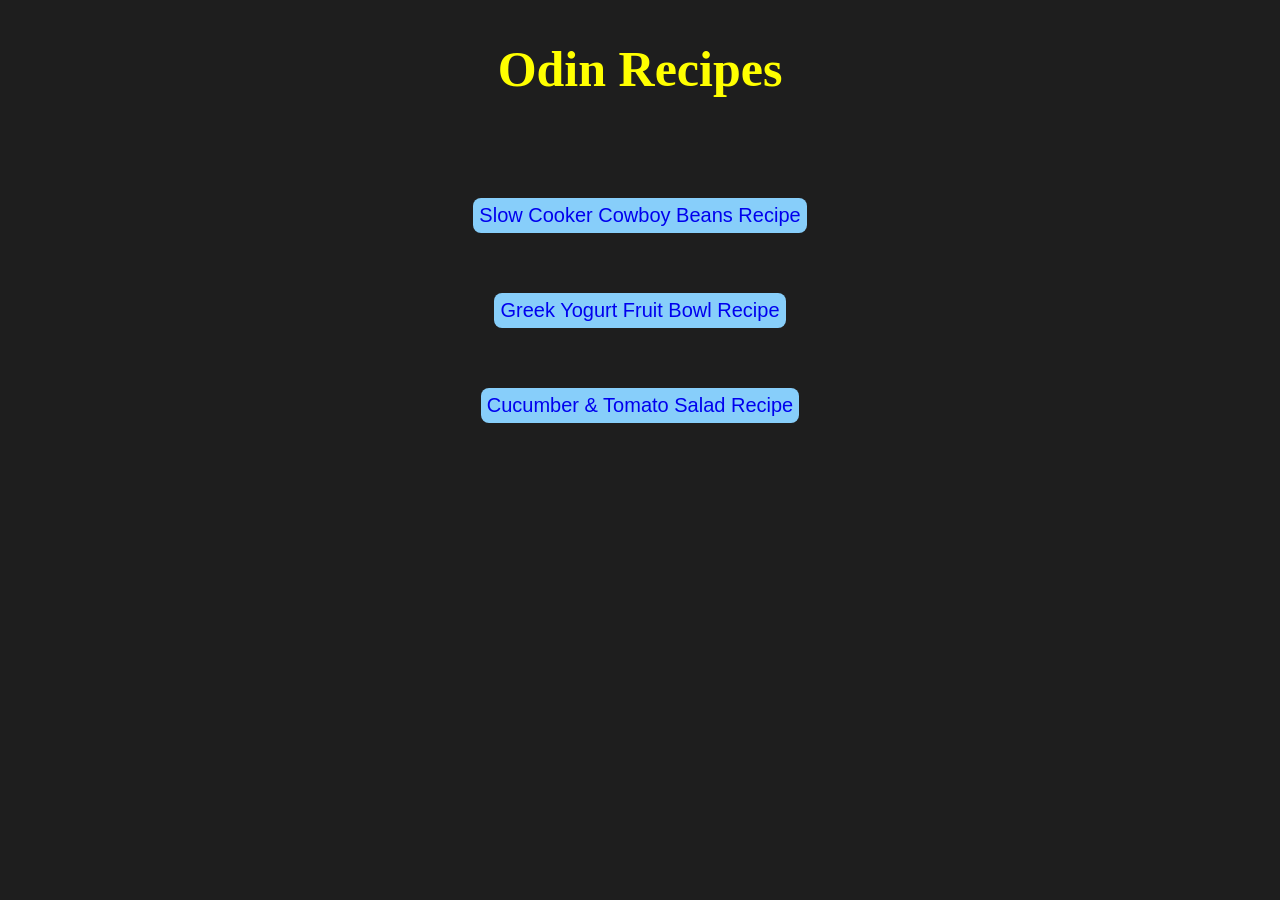
<file: index.html>
<!DOCTYPE html>
<html lang="en">

<head>
    <meta charset="UTF-8">
    <meta name="viewport" content="width=device-width, initial-scale=1.0">
    <title>Document</title>
    <link rel="stylesheet" href="style.css">
</head>

<body>
    <h1 class="home-page-heading">Odin Recipes</h1>
    <a href="recipes/slow-cooker-cowboy-beans.html" class="recipe-page-link"> Slow Cooker Cowboy Beans Recipe </a>
    <a href="recipes/greek-yogurt-fruit-bowl.html" class="recipe-page-link"> Greek Yogurt Fruit Bowl Recipe </a>
    <a href="recipes/cucumber-tomato-salad.html" class="recipe-page-link"> Cucumber & Tomato Salad Recipe </a>

</body>

</html>
</file>
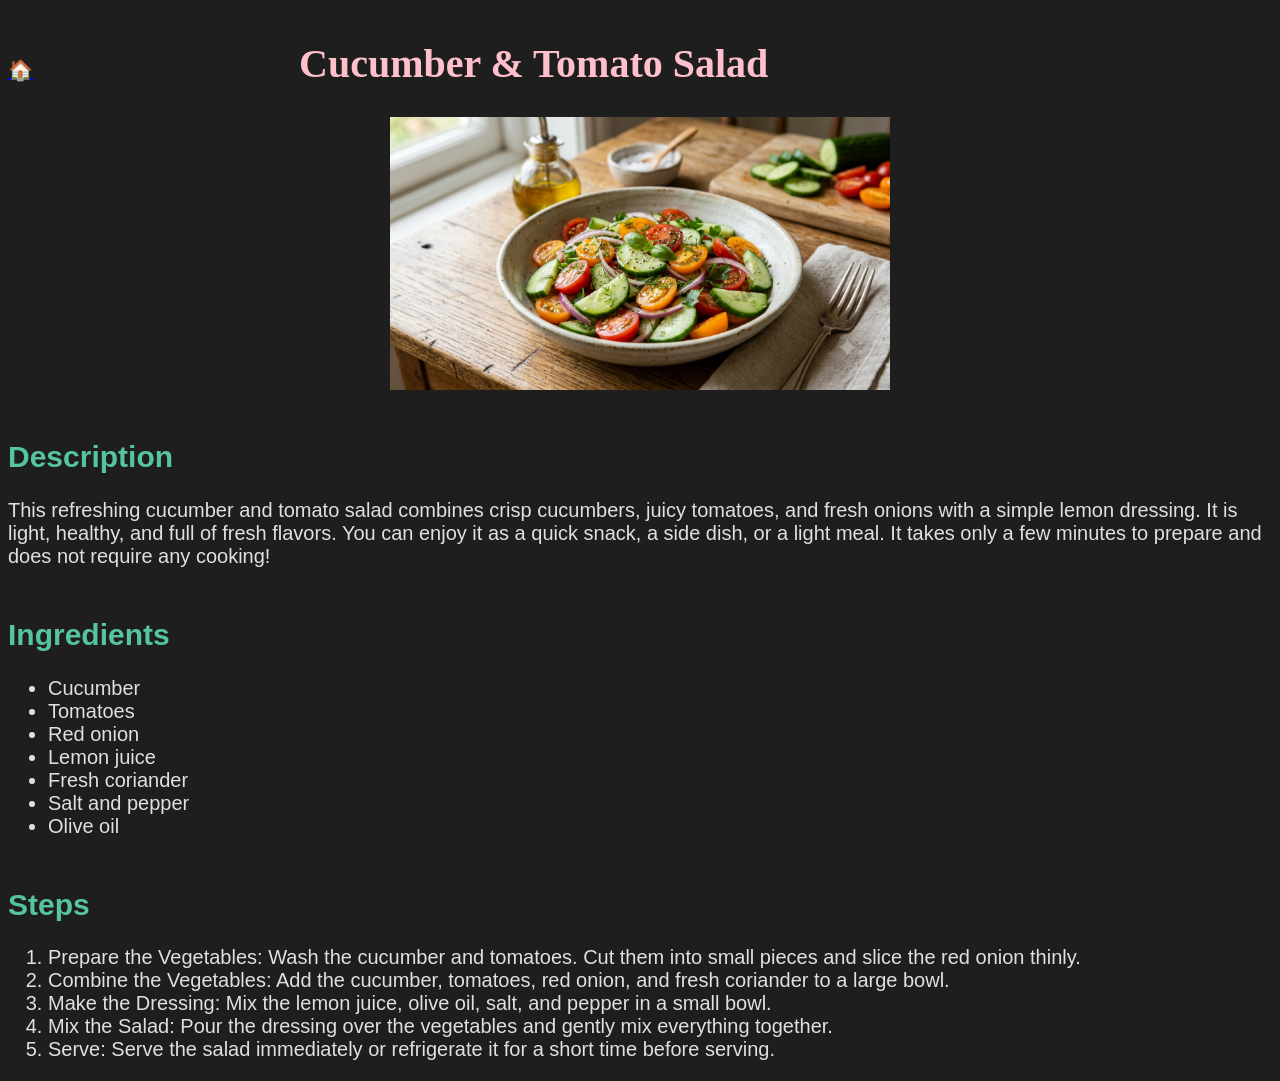
<file: recipes/cucumber-tomato-salad.html>
<!DOCTYPE html>
<html lang="en">

<head>
    <meta charset="UTF-8">
    <meta name="viewport" content="width=device-width, initial-scale=1.0">
    <title>Document</title>
    <link rel="stylesheet" href="../style.css">
</head>

<body>
    <a href="../index.html" class="home-page-button" aria-label="home page">🏠</a>
    <!-- `aria-label` attribute provides(assigns) an accessible name for an HTML element, allowing screen readers and other assistive technologies to identify the element's purpose. It does not display text on the webpage or act as a visual fallback if an icon fails to load. -->

    <h1 class="salad-recipe-title">Cucumber & Tomato Salad</h1>

    <img src="../images/cucumber-tomato-salad.png" alt="Cucumber and Tomato Salad">

    <h2 class="recipe-page-subheadings">Description</h2>

    <p class="recipe-page-content">This refreshing cucumber and tomato salad combines crisp cucumbers, juicy tomatoes,
        and fresh onions
        with a simple lemon dressing. It is light, healthy, and full of fresh flavors.

        You can enjoy it as a quick snack, a side dish, or a light meal. It takes only a few minutes to prepare
        and does not require any cooking!</p>

    <h2 class="recipe-page-subheadings">Ingredients</h2>
    <ul>
        <li class="recipe-page-content">Cucumber</li>
        <li class="recipe-page-content">Tomatoes</li>
        <li class="recipe-page-content">Red onion</li>
        <li class="recipe-page-content">Lemon juice</li>
        <li class="recipe-page-content">Fresh coriander</li>
        <li class="recipe-page-content">Salt and pepper</li>
        <li class="recipe-page-content">Olive oil</li>
    </ul>

    <h2 class="recipe-page-subheadings">Steps</h2>
    <ol>
        <li class="recipe-page-content">Prepare the Vegetables: Wash the cucumber and tomatoes. Cut them into small
            pieces and slice the red onion
            thinly.</li>
        <li class="recipe-page-content">Combine the Vegetables: Add the cucumber, tomatoes, red onion, and fresh
            coriander to a large bowl.</li>
        <li class="recipe-page-content">Make the Dressing: Mix the lemon juice, olive oil, salt, and pepper in a small
            bowl.</li>
        <li class="recipe-page-content">Mix the Salad: Pour the dressing over the vegetables and gently mix everything
            together.</li>
        <li class="recipe-page-content">Serve: Serve the salad immediately or refrigerate it for a short time before
            serving.</li>
    </ol>


</body>

</html>
</file>
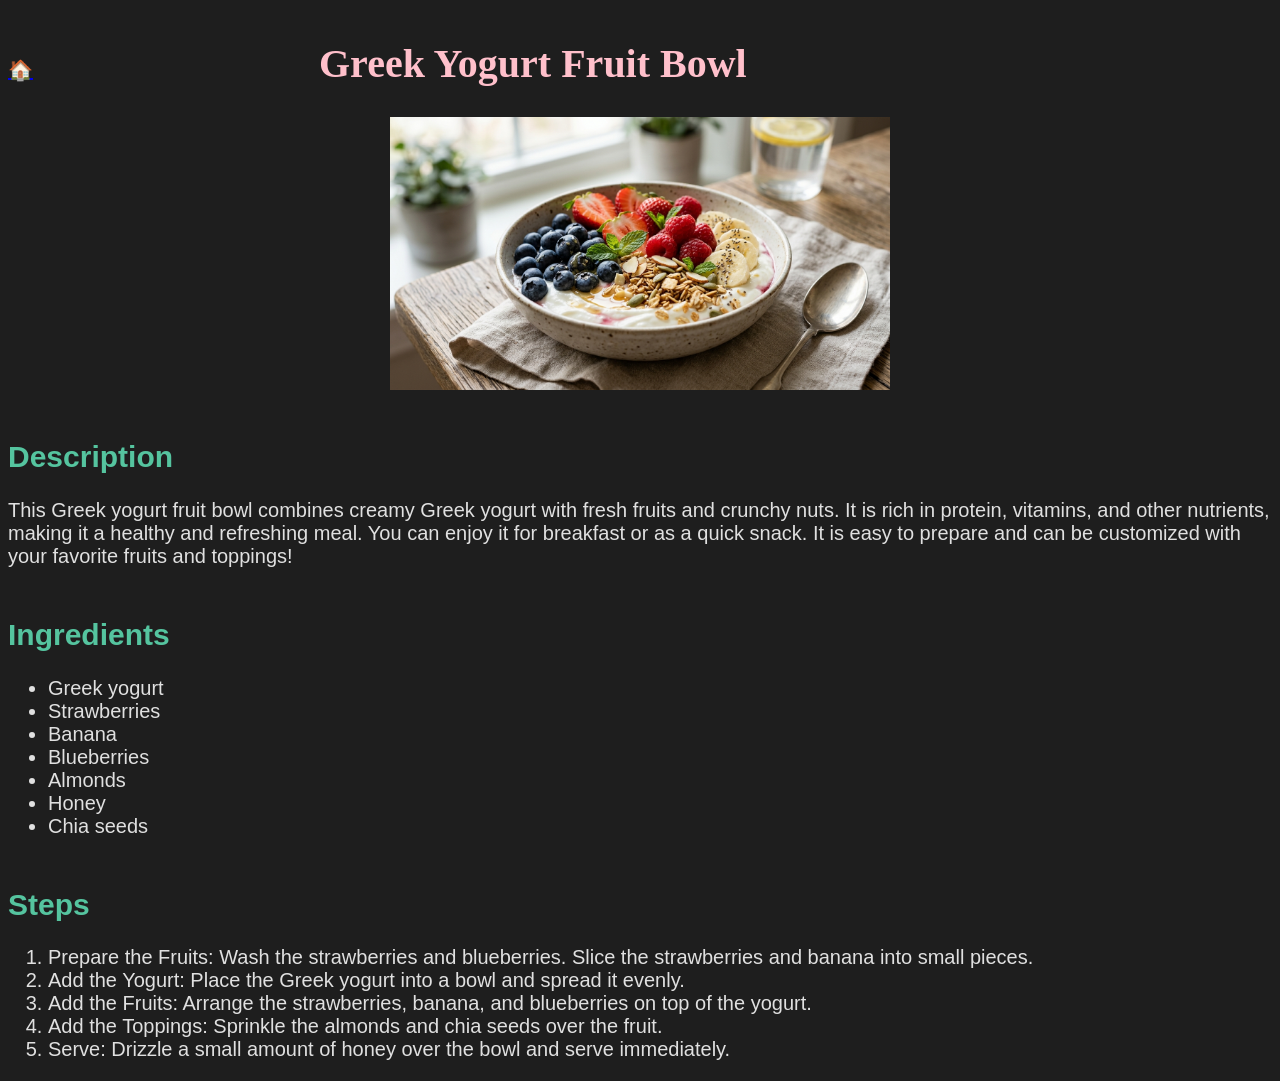
<file: recipes/greek-yogurt-fruit-bowl.html>
<!DOCTYPE html>
<html lang="en">

<head>
    <meta charset="UTF-8">
    <meta name="viewport" content="width=device-width, initial-scale=1.0">
    <title>Document</title>
    <link rel="stylesheet" href="../style.css">
</head>

<body>
    <a href="../index.html" class="home-page-button" aria-label="home page">🏠</a>
    <!-- `aria-label` attribute provides(assigns) an accessible name for an HTML element, allowing screen readers and other assistive technologies to identify the element's purpose. It does not display text on the webpage or act as a visual fallback if an icon fails to load. -->

    <h1 class="fruit-bowl-recipe-title">Greek Yogurt Fruit Bowl</h1>

    <img src="../images/greek-yogurt-fruit-bowl.png" alt="Greek Yogurt Fruit Bowl">

    <h2 class="recipe-page-subheadings">Description</h2>

    <p class="recipe-page-content">This Greek yogurt fruit bowl combines creamy Greek yogurt with fresh fruits and
        crunchy nuts.
        It is rich in protein, vitamins, and other nutrients, making it a healthy and refreshing meal.

        You can enjoy it for breakfast or as a quick snack. It is easy to prepare and can be customized
        with your favorite fruits and toppings!</p>

    <h2 class="recipe-page-subheadings">Ingredients</h2>
    <ul>
        <li class="recipe-page-content">Greek yogurt</li>
        <li class="recipe-page-content">Strawberries</li>
        <li class="recipe-page-content">Banana</li>
        <li class="recipe-page-content">Blueberries</li>
        <li class="recipe-page-content">Almonds</li>
        <li class="recipe-page-content">Honey</li>
        <li class="recipe-page-content">Chia seeds</li>
    </ul>

    <h2 class="recipe-page-subheadings">Steps</h2>
    <ol>
        <li class="recipe-page-content">Prepare the Fruits: Wash the strawberries and blueberries. Slice the
            strawberries and banana into small
            pieces.</li>
        <li class="recipe-page-content">Add the Yogurt: Place the Greek yogurt into a bowl and spread it evenly.</li>
        <li class="recipe-page-content">Add the Fruits: Arrange the strawberries, banana, and blueberries on top of the
            yogurt.</li>
        <li class="recipe-page-content">Add the Toppings: Sprinkle the almonds and chia seeds over the fruit.</li>
        <li class="recipe-page-content">Serve: Drizzle a small amount of honey over the bowl and serve immediately.</li>
    </ol>


</body>

</html>
</file>
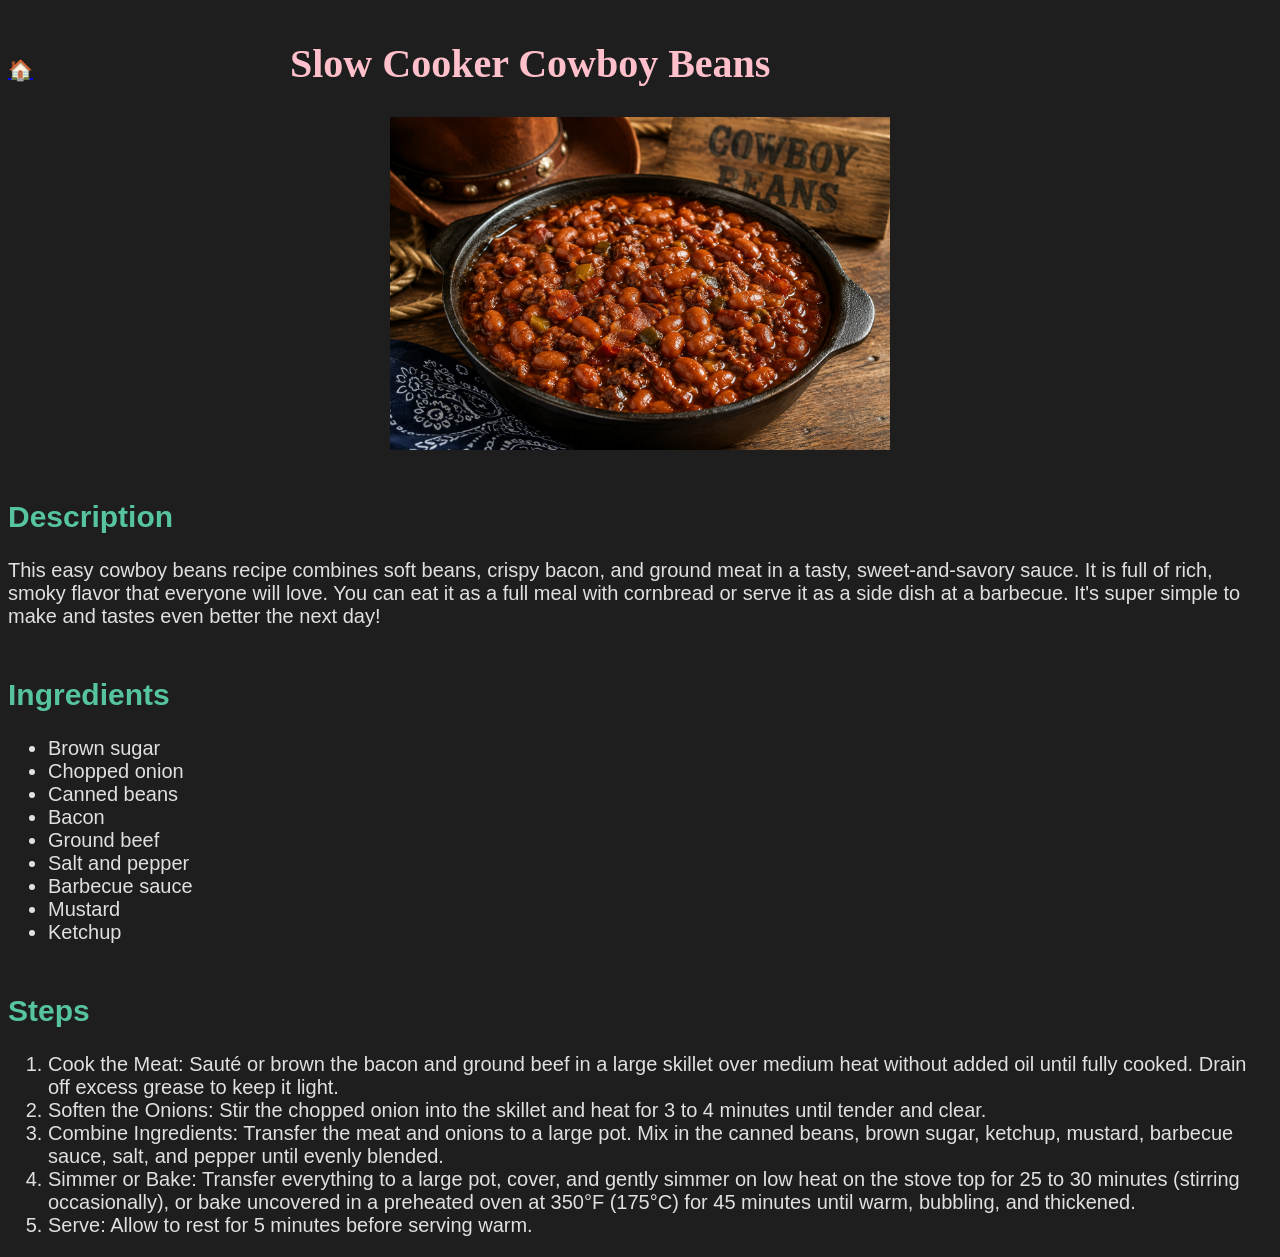
<file: recipes/slow-cooker-cowboy-beans.html>
<!DOCTYPE html>
<html lang="en">

<head>
    <meta charset="UTF-8">
    <meta name="viewport" content="width=device-width, initial-scale=1.0">
    <title>Document</title>
    <link rel="stylesheet" href="../style.css">
</head>

<body>
    <a href="../index.html" class="home-page-button" aria-label="home page">🏠</a>
    <!-- `aria-label` attribute provides(assigns) an accessible name for an HTML element, allowing screen readers and other assistive technologies to identify the element's purpose. It does not display text on the webpage or act as a visual fallback if an icon fails to load. -->

    <h1 class="beans-recipe-title">Slow Cooker Cowboy Beans</h1>

    <img src="../images/cowboy-beans.png" alt="Slow Cooker Cowboy Beans">

    <h2 class="recipe-page-subheadings">Description</h2>

    <p class="recipe-page-content">This easy cowboy beans recipe combines soft beans, crispy bacon, and ground meat in a
        tasty, sweet-and-savory sauce.
        It is full of rich, smoky flavor that everyone will love.
        You can eat it as a full meal with cornbread or serve it as a side dish at a barbecue.
        It's super simple to make and tastes even better the next day!
    </p>

    <h2 class="recipe-page-subheadings">Ingredients</h2>
    <ul>
        <li class="recipe-page-content">Brown sugar</li>
        <li class="recipe-page-content">Chopped onion</li>
        <li class="recipe-page-content">Canned beans</li>
        <li class="recipe-page-content">Bacon</li>
        <li class="recipe-page-content">Ground beef</li>
        <li class="recipe-page-content">Salt and pepper</li>
        <li class="recipe-page-content">Barbecue sauce</li>
        <li class="recipe-page-content">Mustard</li>
        <li class="recipe-page-content">Ketchup</li>
    </ul>
    <h2 class="recipe-page-subheadings">Steps</h2>
    <ol>
        <li class="recipe-page-content">Cook the Meat: Sauté or brown the bacon and ground beef in a large skillet over
            medium heat without added
            oil until fully cooked. Drain off excess grease to keep it light.</li>
        <li class="recipe-page-content">Soften the Onions: Stir the chopped onion into the skillet and heat for 3 to 4
            minutes until tender and
            clear.</li>
        <li class="recipe-page-content">Combine Ingredients: Transfer the meat and onions to a large pot. Mix in the
            canned beans, brown sugar,
            ketchup, mustard, barbecue sauce, salt, and pepper until evenly blended.</li>
        <li class="recipe-page-content">Simmer or Bake: Transfer everything to a large pot, cover, and gently simmer on
            low heat on the stove top
            for 25 to 30 minutes (stirring occasionally), or bake uncovered in a preheated oven at 350°F (175°C) for 45
            minutes until warm,
            bubbling, and thickened.</li>
        <li class="recipe-page-content">Serve: Allow to rest for 5 minutes before serving warm.</li>
    </ol>

</body>

</html>
</file>
<file: style.css>
body {
    background-color: #1e1e1e;
    color: #e0e0e0;
    margin-top: 40px;
    margin-bottom: 20px;
}

.home-page-heading {
    text-align: center;
    margin-top: 40px;
    margin-bottom: 100px;
    font-size: 50px;
    color: yellow;
    font-family: Georgia, "Times New Roman", serif;
}

.recipe-page-link {
    display: block;
    text-align: center;
    background-color: lightskyblue;
    width: fit-content;
    margin-left: auto;
    margin-right: auto;
    margin-top: 60px;
    text-decoration: none;
    padding: 6px;
    font-size: 20px;
    border-radius: 8px;
    font-family: Arial, Helvetica, sans-serif;
}

.home-page-button {
    font-size: 20px;
}

.beans-recipe-title {
    display: inline;
    font-family: Georgia, "Times New Roman", serif;
    font-size: 40px;
    color: pink;
    margin-left: 253px;
}

.fruit-bowl-recipe-title {
    display: inline;
    font-family: Georgia, "Times New Roman", serif;
    font-size: 40px;
    color: pink;
    margin-left: 282px;
}

.salad-recipe-title {
    display: inline;
    font-family: Georgia, "Times New Roman", serif;
    font-size: 40px;
    color: pink;
    margin-left: 262px;
}

.recipe-page-subheadings {
    font-family: Arial, Helvetica, sans-serif;
    font-size: 30px;
    color: rgb(85, 196, 159);
    margin-top: 50px;
}

.recipe-page-content {
    font-family: Arial, Helvetica, sans-serif;
    font-size: 20px;
}

img {
    width: 500px;
    height: auto;
    display: block;
    margin: 30px auto;
}
</file>
